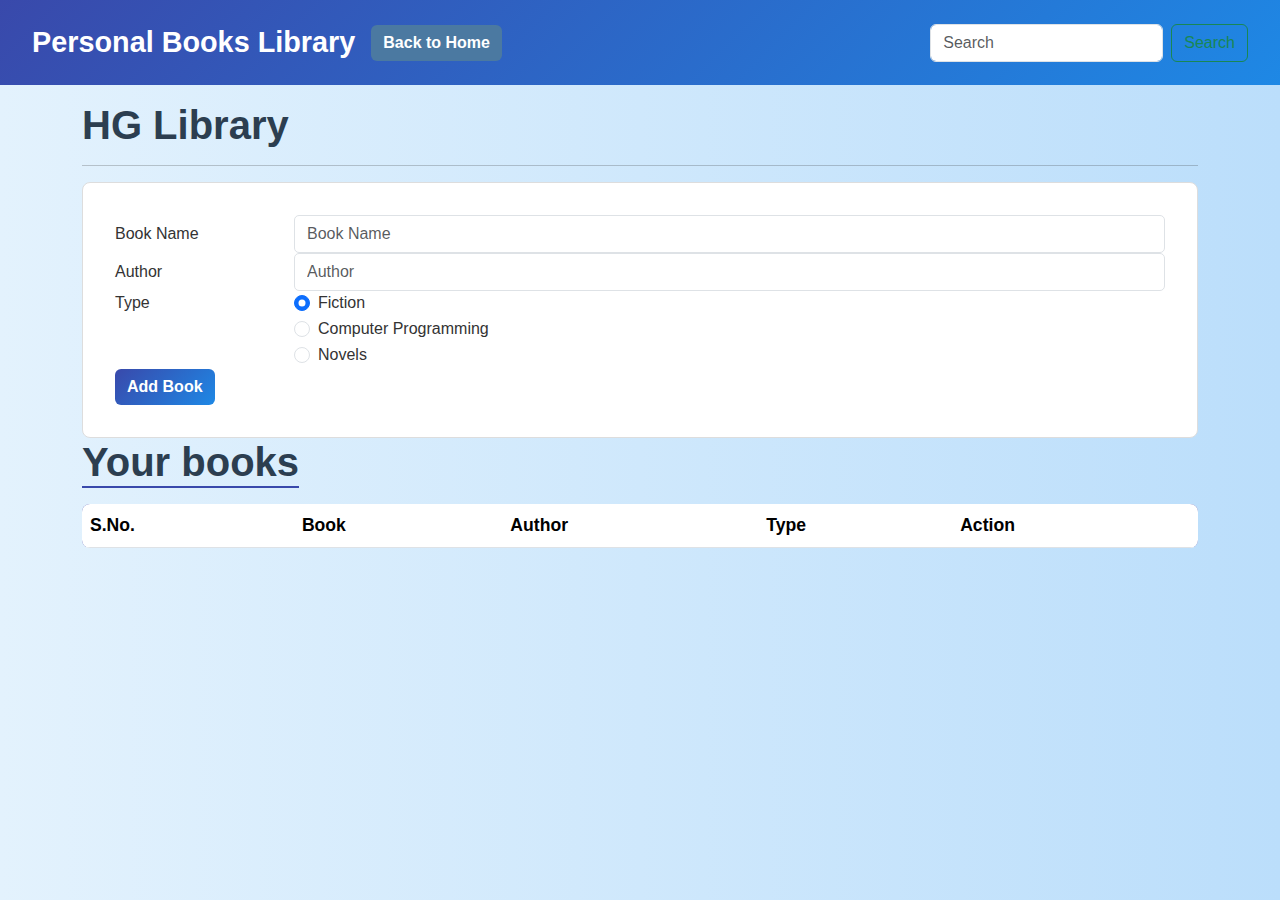
<file: index.html>
<!DOCTYPE html>
<html lang="en">

<head>
    <meta charset="utf-8" />
    <meta name="viewport" content="width=device-width, initial-scale=1" />
    <title>Welcome to Personal Books Library</title>
    <!-- Bootstrap CSS for styling -->
    <link href="https://cdn.jsdelivr.net/npm/bootstrap@5.3.3/dist/css/bootstrap.min.css" rel="stylesheet"
        integrity="sha384-QWTKZyjpPEjISv5WaRU9OFeRpok6YctnYmDr5pNlyT2bRjXh0JMhjY6hW+ALEwIH" crossorigin="anonymous" />
    <link rel="stylesheet" href="styles1.css"> <!-- Custom stylesheet -->
</head>

<body>
    <!-- Navbar for navigation -->
    <nav class="navbar navbar-expand-lg bg-dark navbar-dark">
        <a class="navbar-brand" href="borrow.html">Personal Books Library</a>
        <button class="navbar-toggler" type="button" data-bs-toggle="collapse" data-bs-target="#navbarSupportedContent"
            aria-controls="navbarSupportedContent" aria-expanded="false" aria-label="Toggle navigation">
            <span class="navbar-toggler-icon"></span>
        </button>

        <div class="collapse navbar-collapse" id="navbarSupportedContent">
            <ul class="navbar-nav me-auto">
                <li class="nav-item active">
                    <a href="borrow.html" class="btn btn-secondary">Back to Home</a> <!-- Link back to home page -->
                </li>
            </ul>

            <form class="d-flex" role="search"> <!-- Search form -->
                <input class="form-control me-2" type="search" placeholder="Search" aria-label="Search" />
                <button class="btn btn-outline-success" type="submit">Search</button> <!-- Search button -->
            </form>
        </div>
    </nav>

    <div id="message"></div> <!-- Placeholder for messages or notifications -->

    <div class="container my-3">
        <h1>HG Library</h1> <!-- Main heading -->
        <hr />
        <form id="libraryForm"> <!-- Form to add books -->
            <div class="form-group row">
                <label for="bookName" class="col-sm-2 col-form-label">Book Name</label>
                <div class="col-sm-10">
                    <input type="text" class="form-control" id="bookName" placeholder="Book Name" /> <!-- Input for book name -->
                </div>
            </div>
            <div class="form-group row">
                <label for="author" class="col-sm-2 col-form-label">Author</label>
                <div class="col-sm-10">
                    <input type="text" class="form-control" id="author" placeholder="Author" /> <!-- Input for author name -->
                </div>
            </div>
            <fieldset class="form-group"> <!-- Radio buttons for book type -->
                <div class="row">
                    <legend class="col-form-label col-sm-2 pt-0">Type</legend>
                    <div class="col-sm-10">
                        <div class="form-check">
                            <input class="form-check-input" type="radio" name="type" id="fiction" value="fiction"
                                checked />
                            <label class="form-check-label" for="fiction"> Fiction </label> <!-- Fiction option -->
                        </div>
                        <div class="form-check">
                            <input class="form-check-input" type="radio" name="type" id="programming"
                                value="programming" />
                            <label class="form-check-label" for="programming">
                                Computer Programming
                            </label> <!-- Programming option -->
                        </div>
                        <div class="form-check disabled">
                            <input class="form-check-input" type="radio" name="type" id="novels" value="novels" />
                            <label class="form-check-label" for="novels"> Novels </label> <!-- Novels option -->
                        </div>
                    </div>
                </div>
            </fieldset>

            <div class="form-group row">
                <div class="col-sm-10">
                    <button type="submit" class="btn btn-primary">Add Book</button> <!-- Button to submit form -->
                </div>
            </div>
        </form>

        <div id="table"> <!-- Section for displaying added books -->
            <h1>Your books</h1>

            <table class="table table-striped"> <!-- Table to list books -->
                <thead>
                    <tr>
                        <th scope="col">S.No.</th>
                        <th scope="col">Book</th>
                        <th scope="col">Author</th>
                        <th scope="col">Type</th>
                        <th scope="col">Action</th>
                    </tr>
                </thead>
                <tbody id="tableBody"></tbody> <!-- Body where book entries will be added -->
            </table>
        </div>
    </div>

    <script src="indexes6.js"></script> <!-- JavaScript file for functionality -->

    <!-- Bootstrap JS for interactive components -->
    <script src="https://cdn.jsdelivr.net/npm/bootstrap@5.3.3/dist/js/bootstrap.bundle.min.js"
        integrity="sha384-YvpcrYf0tY3lHB60NNkmXc5s9fDVZLESaAA55NDzOxhy9GkcIdslK1eN7N6jIeHz"
        crossorigin="anonymous"></script>
    <script src="https://cdn.jsdelivr.net/npm/@popperjs/core@2.11.8/dist/umd/popper.min.js"
        integrity="sha384-I7E8VVD/ismYTF4hNIPjVp/Zjvgyol6VFvRkX/vR+Vc4jQkC+hVqc2pM8ODewa9r"
        crossorigin="anonymous"></script>
    <script src="https://cdn.jsdelivr.net/npm/bootstrap@5.3.3/dist/js/bootstrap.min.js"
        integrity="sha384-0pUGZvbkm6XF6gxjEnlmuGrJXVbNuzT9qBBavbLwCsOGabYfZo0T0to5eqruptLy"
        crossorigin="anonymous"></script>
</body>

</html>
</file>
<file: styles1.css>
/* Global Styles */
body {
    background: linear-gradient(to right, #e3f2fd, #bbdefb); /* Light blue gradient background */
    font-family: Arial, sans-serif; /* Font family */
    color: #333; /* Text color */
}

/* Navbar Styles */
.navbar {
    background: linear-gradient(135deg, #3949ab, #1e88e5); /* Gradient background for navbar */
    padding: 1rem 2rem; /* Padding for navbar */
}
.navbar-brand {
    font-size: 1.8rem; /* Font size for brand name */
    font-weight: bold; /* Bold font for brand name */
}
.navbar .btn-secondary {
    background-color: #4b79a1; /* Background color for secondary button */
    border: none; /* No border */
    font-weight: 600; /* Font weight */
}
.navbar .btn-outline-light {
    color: #ffffff; /* Text color for outline button */
    border-color: #ffffff; /* Border color for outline button */
}
.navbar .btn-outline-light:hover {
    background-color: #ffffff; /* Background color on hover */
    color: #3949ab; /* Text color on hover */
}

/* Container and Form Styles */
.container h1 {
    font-weight: 700; /* Font weight for heading */
    color: #2c3e50; /* Text color */
}
#libraryForm {
    background: #ffffff; /* Background color for form */
    border-radius: 8px; /* Rounded corners */
    border: 1px solid #ddd; /* Border color */
    padding: 2rem; /* Padding for form */
}
#libraryForm .form-label {
    font-weight: bold; /* Bold font for labels */
    color: #2c3e50; /* Text color for labels */
}
#libraryForm .form-control {
    border-radius: 5px; /* Rounded corners for inputs */
    transition: border-color 0.3s; /* Transition effect for focus */
}
#libraryForm .form-control:focus {
    border-color: #3949ab; /* Border color on focus */
}
#libraryForm .btn-primary {
    background: linear-gradient(135deg, #3949ab, #1e88e5); /* Gradient background for primary button */
    border: none; /* No border */
    font-weight: bold; /* Bold font for button */
    transition: background 0.3s; /* Transition effect for background */
}
#libraryForm .btn-primary:hover {
    background: linear-gradient(135deg, #1e88e5, #3949ab); /* Background on hover */
}

/* Table Styles */
#table h1 {
    font-weight: 700; /* Font weight for table title */
    color: #2c3e50; /* Text color */
    border-bottom: 2px solid #3949ab; /* Bottom border for table title */
    display: inline-block; /* Inline block for spacing */
    margin-bottom: 1rem; /* Margin below the title */
}
.table {
    background: #ffffff; /* Background color for table */
    border-radius: 8px; /* Rounded corners for table */
    overflow: hidden; /* Hide overflow */
}
.table thead {
    background: #3949ab; /* Background color for table header */
    color: #ffffff; /* Text color for header */
    font-weight: bold; /* Bold font for header */
    font-size: 1.1rem; /* Font size for header */
}
.table tbody tr {
    transition: background-color 0.3s; /* Transition effect for row hover */
}
.table tbody tr:hover {
    background-color: #f1f1f1; /* Background color on row hover */
}
.table tbody td {
    vertical-align: middle; /* Center align content in cells */
}

/* Responsive Styles */
@media (max-width: 768px) {
    .navbar-brand {
        font-size: 1.5rem; /* Reduced font size for smaller screens */
    }
    #libraryForm,
    #table {
        padding: 1rem; /* Reduced padding for smaller screens */
    }
}
</file>
